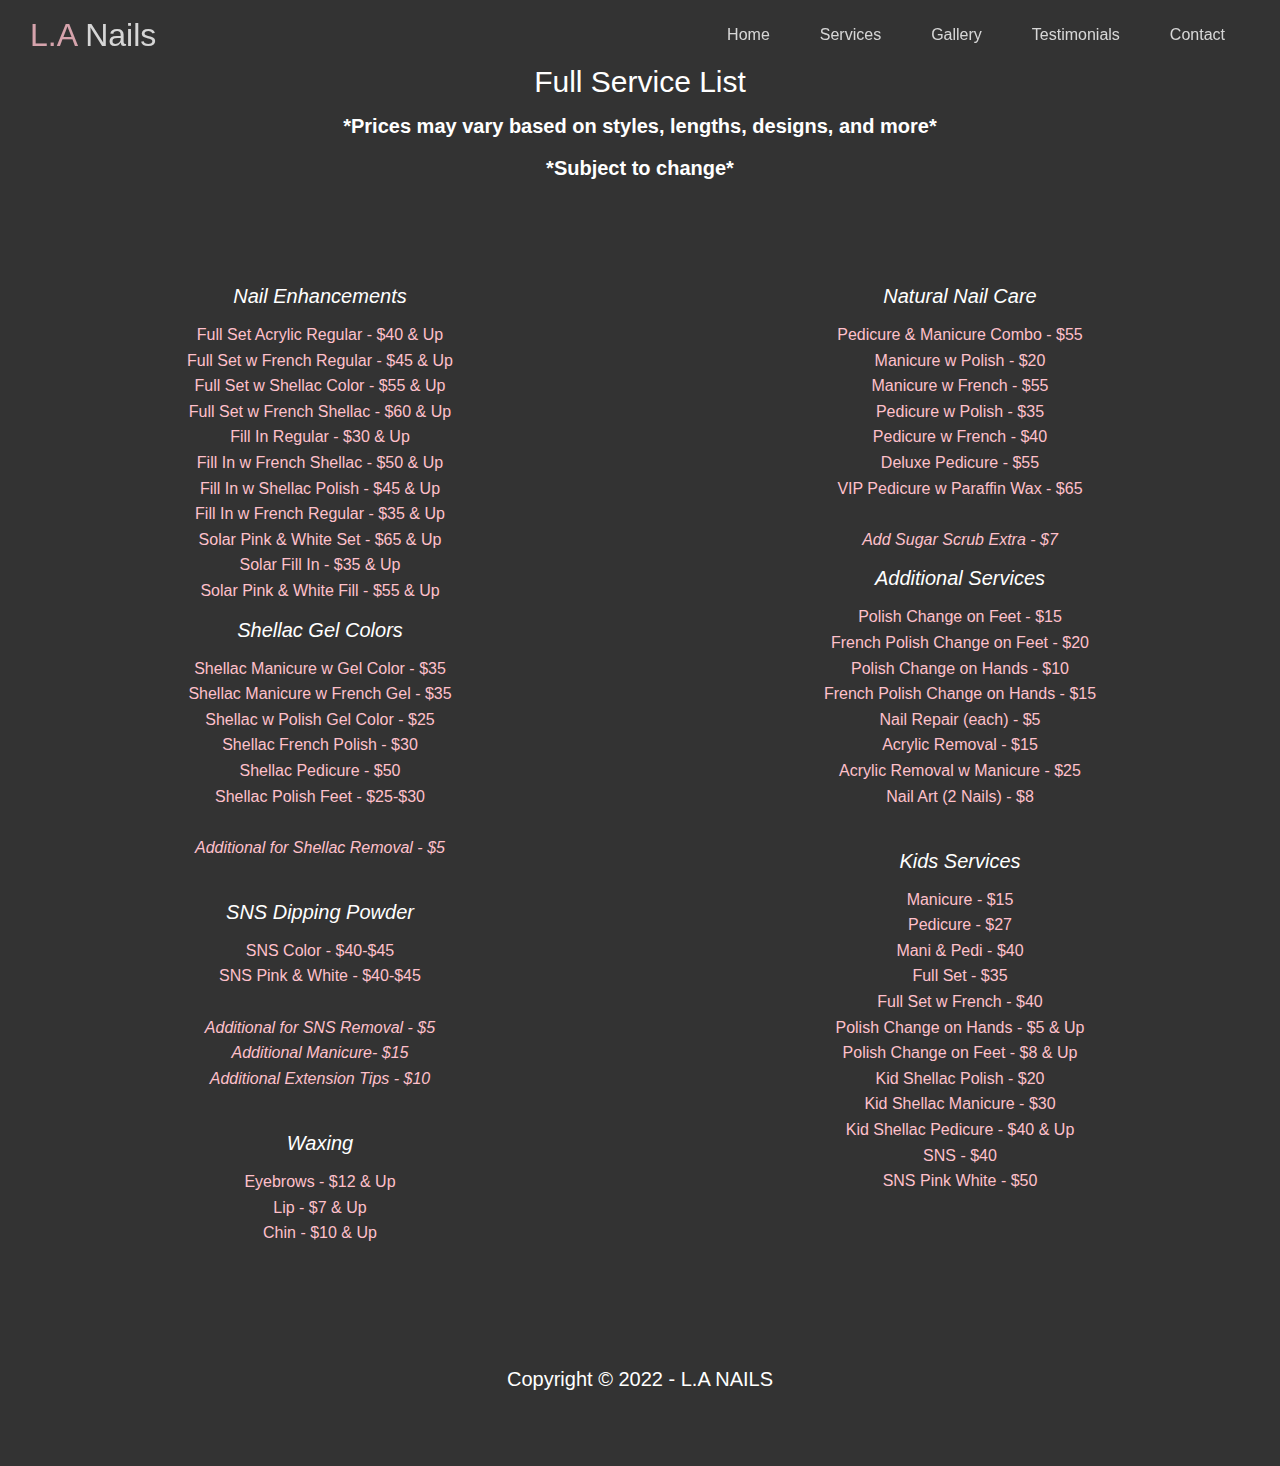
<file: servicelist.html>
<!DOCTYPE html>
<html lang="en">
  <head>
    <meta charset="UTF-8" />
    <meta http-equiv="X-UA-Compatible" content="IE=edge" />
    <meta name="viewport" content="width=device-width, initial-scale=1.0" />
    <meta
      name="description"
      content="The #1 Nail Salon in the Lawrenceburg Indiana area serving customers for 20+ years"
    />
    <meta
      name="keywords"
      content="Nail Salon, Nail Salon Near Me, LA Nails Lawrenceburg, L A Nails, la nails, nail salon, nail salons, pedicure, manicure"
    />
    <link
      href="https://fonts.googleapis.com/css2?family=Lobster&display=swap"
      rel="stylesheet"
    />
    <link rel="stylesheet" href="/CSS/style.css" />
    <link rel="stylesheet" href="CSS/utilities.css" />
    <link rel="stylesheet" href="/CSS/lightbox.min.css" />
    <link rel="shortcut icon" type="image/x-icon" href="/favicon.ico" />
    <link
      rel="stylesheet"
      href="https://cdnjs.cloudflare.com/ajax/libs/font-awesome/6.1.2/css/all.min.css"
      integrity="sha512-1sCRPdkRXhBV2PBLUdRb4tMg1w2YPf37qatUFeS7zlBy7jJI8Lf4VHwWfZZfpXtYSLy85pkm9GaYVYMfw5BC1A=="
      crossorigin="anonymous"
      referrerpolicy="no-referrer"
    />
    <title>Welcome to L.A Nails Lawrenceburg | Top Nail Salon</title>
  </head>

  <body id="home">
    <!-- main header -->
    <header class="servicelistpage">
      <div id="nav-bar" class="nav-bar top">
        <h1 class="logo"><span class="text-primary">L.A</span> Nails</h1>
        <!-- Nav Bar Flexed -->
        <nav>
          <ul>
            <li><a href="/index.html">Home</a></li>
            <li><a href="/index.html#about">Services</a></li>
            <li><a href="/index.html#cases">Gallery</a></li>
            <li><a href="/index.html#blog">Testimonials</a></li>
            <li><a href="/index.html#contact">Contact</a></li>
          </ul>
        </nav>
      </div>

      <section class="servicelist">
        <div class="service-text">
          <h2>Full Service List</h2>
          <p>*Prices may vary based on styles, lengths, designs, and more*</p>
          <p>*Subject to change*</p>
        </div>
        <div class="row">
          <div class="servicecolumn">
            <ul>
              <li class="servicetitles">Nail Enhancements</li>
              <li>Full Set Acrylic Regular - $40 & Up</li>
              <li>Full Set w French Regular - $45 & Up</li>
              <li>Full Set w Shellac Color - $55 & Up</li>
              <li>Full Set w French Shellac - $60 & Up</li>
              <li>Fill In Regular - $30 & Up</li>
              <li>Fill In w French Shellac - $50 & Up</li>
              <li>Fill In w Shellac Polish - $45 & Up</li>
              <li>Fill In w French Regular - $35 & Up</li>
              <li>Solar Pink & White Set - $65 & Up</li>
              <li>Solar Fill In - $35 & Up</li>
              <li>Solar Pink & White Fill - $55 & Up</li>
              <li class="servicetitles">Shellac Gel Colors</li>
              <li>Shellac Manicure w Gel Color - $35</li>
              <li>Shellac Manicure w French Gel - $35</li>
              <li>Shellac w Polish Gel Color - $25</li>
              <li>Shellac French Polish - $30</li>
              <li>Shellac Pedicure - $50</li>
              <li>Shellac Polish Feet - $25-$30</li>
              <br />
              <li><i> Additional for Shellac Removal - $5</i></li>
              <br />
              <li class="servicetitles">SNS Dipping Powder</li>
              <li>SNS Color - $40-$45</li>
              <li>SNS Pink & White - $40-$45</li>
              <br />
              <li><i> Additional for SNS Removal - $5</i></li>
              <li><i> Additional Manicure- $15</i></li>
              <li><i> Additional Extension Tips - $10</i></li>
              <br />
              <li class="servicetitles">Waxing</li>
              <li>Eyebrows - $12 & Up</li>
              <li>Lip - $7 & Up</li>
              <li>Chin - $10 & Up</li>
            </ul>
          </div>

          <div class="servicecolumn2">
            <ul>
              <li class="servicetitles">Natural Nail Care</li>
              <li>Pedicure & Manicure Combo - $55</li>
              <li>Manicure w Polish - $20</li>
              <li>Manicure w French - $55</li>
              <li>Pedicure w Polish - $35</li>
              <li>Pedicure w French - $40</li>
              <li>Deluxe Pedicure - $55</li>
              <li>VIP Pedicure w Paraffin Wax - $65</li>
              <br />
              <li><i> Add Sugar Scrub Extra - $7</i></li>
              <li class="servicetitles">Additional Services</li>
              <li>Polish Change on Feet - $15</li>
              <li>French Polish Change on Feet - $20</li>
              <li>Polish Change on Hands - $10</li>
              <li>French Polish Change on Hands - $15</li>
              <li>Nail Repair (each) - $5</li>
              <li>Acrylic Removal - $15</li>
              <li>Acrylic Removal w Manicure - $25</li>
              <li>Nail Art (2 Nails) - $8</li>
              <br />
              <li class="servicetitles">Kids Services</li>
              <li>Manicure - $15</li>
              <li>Pedicure - $27</li>
              <li>Mani & Pedi - $40</li>
              <li>Full Set - $35</li>
              <li>Full Set w French - $40</li>
              <li>Polish Change on Hands - $5 & Up</li>
              <li>Polish Change on Feet - $8 & Up</li>
              <li>Kid Shellac Polish - $20</li>
              <li>Kid Shellac Manicure - $30</li>
              <li>Kid Shellac Pedicure - $40 & Up</li>
              <li>SNS - $40</li>
              <li>SNS Pink White - $50</li>
            </ul>
          </div>
        </div>
      </section>
    </header>

    <footer class="footer bg-dark">
      <div class="social">
        <a
          href="https://www.facebook.com/lanailslawrenceburg/"
          target="_blank"
          rel="noopener noreferrer"
          ><i class="fab fa-facebook fa-2x"></i
        ></a>
        <a
          href="https://www.instagram.com/lanailslbg/"
          target="_blank"
          rel="noopener noreferrer"
          ><i class="fab fa-instagram fa-2x"></i
        ></a>
      </div>

      <p>Copyright &copy; 2022 - L.A NAILS</p>
    </footer>
  </body>
</html>
</file>
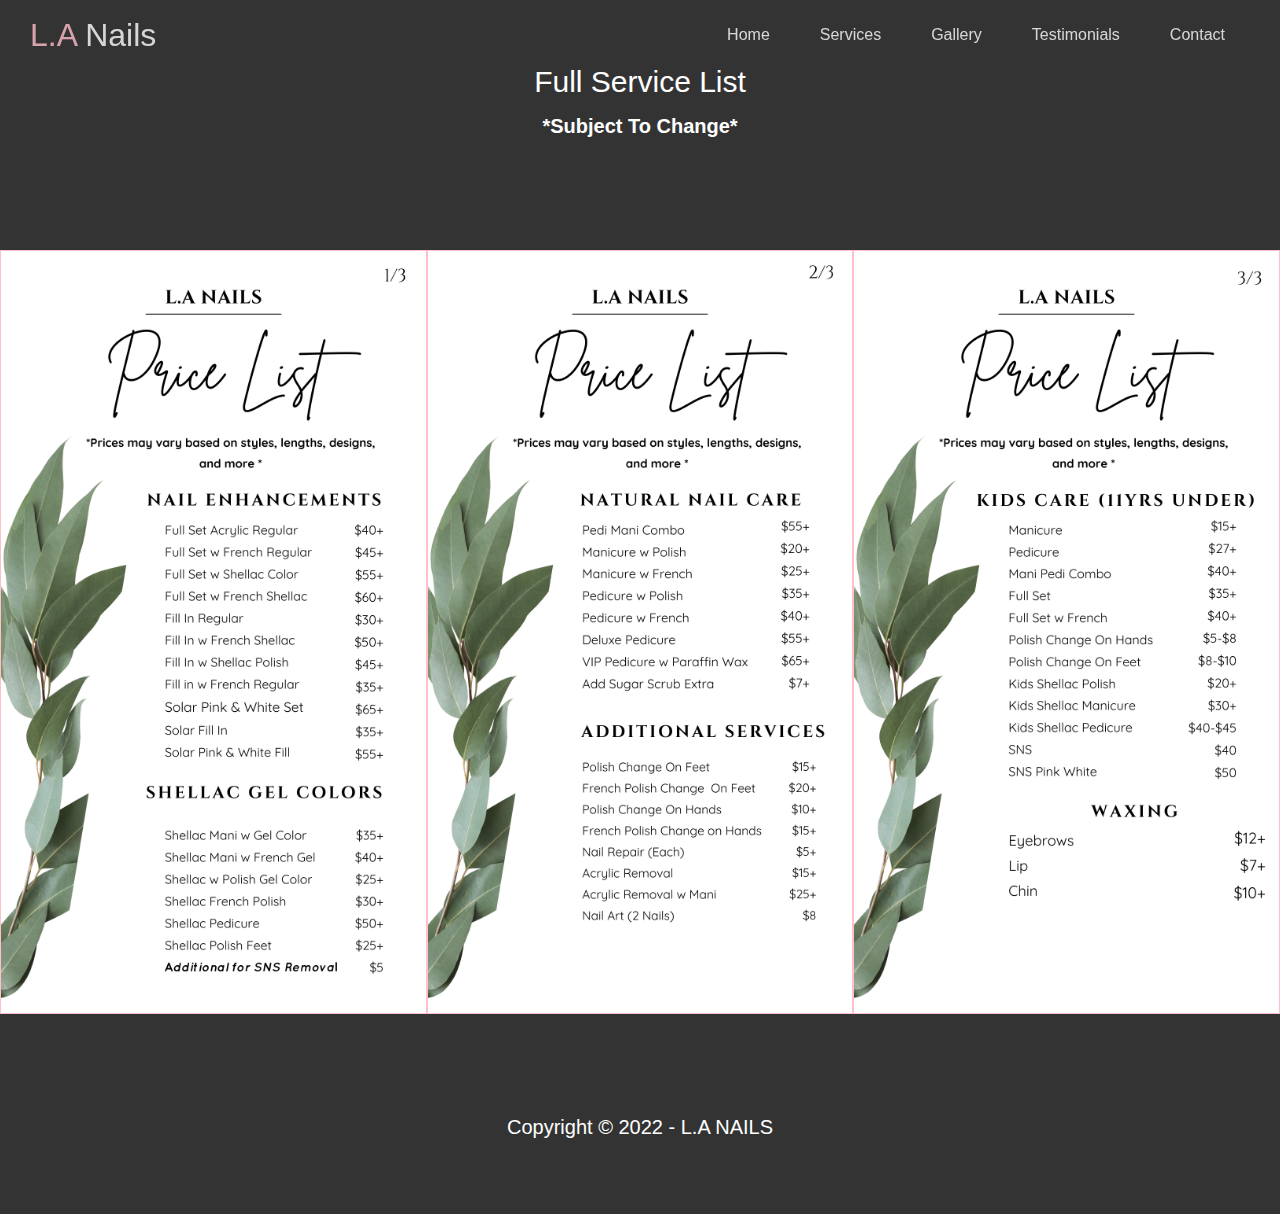
<file: servicepage.html>
<!DOCTYPE html>
<html lang="en">
  <head>
    <meta charset="UTF-8" />
    <meta http-equiv="X-UA-Compatible" content="IE=edge" />
    <meta name="viewport" content="width=device-width, initial-scale=1.0" />
    <meta
      name="description"
      content="The #1 Nail Salon in the Lawrenceburg Indiana area serving customers for 20+ years"
    />
    <meta
      name="keywords"
      content="Nail Salon, Nail Salon Near Me, LA Nails Lawrenceburg, L A Nails, la nails, nail salon, nail salons, pedicure, manicure"
    />
    <link
      href="https://fonts.googleapis.com/css2?family=Lobster&display=swap"
      rel="stylesheet"
    />
    <link rel="stylesheet" href="/CSS/style.css" />
    <link rel="stylesheet" href="CSS/utilities.css" />
    <link rel="stylesheet" href="/CSS/lightbox.min.css" />
    <link rel="shortcut icon" type="image/x-icon" href="/favicon.ico" />
    <link
      rel="stylesheet"
      href="https://cdnjs.cloudflare.com/ajax/libs/font-awesome/6.1.2/css/all.min.css"
      integrity="sha512-1sCRPdkRXhBV2PBLUdRb4tMg1w2YPf37qatUFeS7zlBy7jJI8Lf4VHwWfZZfpXtYSLy85pkm9GaYVYMfw5BC1A=="
      crossorigin="anonymous"
      referrerpolicy="no-referrer"
    />
    <title>Welcome to L.A Nails Lawrenceburg | Top Nail Salon</title>
  </head>

  <body id="home">
    <!-- main header -->
    <header class="servicelistpage">
      <div id="nav-bar" class="nav-bar top">
        <h1 class="logo"><span class="text-primary">L.A</span> Nails</h1>
        <!-- Nav Bar Flexed -->
        <nav>
          <ul>
            <li><a href="/index.html">Home</a></li>
            <li><a href="/servicepage.html" target="_blank" >Services</a></li>
            <li><a href="/index.html#cases">Gallery</a></li>
            <li><a href="/index.html#blog">Testimonials</a></li>
            <li><a href="/index.html#contact">Contact</a></li>
          </ul>
        </nav>
      </div>

      <!-- <section class="servicelist ">
      <div class="service-text">
        <h2>Full Service List</h2>
        <p>*Subject To Change*</p>
      </div>
    </section> -->
    </header>

    <section class="servicelist">
      <div class="service-text">
        <h2>Full Service List</h2>
        <p>*Subject To Change*</p>
      </div>
    </section>

    <section class="price-images">
      <div class="row">
        <div class="column-price">
          <img
            src="/image_resources/image_resources/Price images/1.png"
            class="image-1"
            alt=""
          />
        </div>
        <div class="column-price">
          <img
            src="/image_resources/image_resources/Price images/2.png"
            class="image-1"
            alt=""
          />
        </div>
        <div class="column-price">
          <img
            src="/image_resources/image_resources/Price images/3.png"
            class="image-1"
            alt=""
          />
        </div>
      </div>
    </section>

    <footer class="footer bg-dark">
      <div class="social">
        <a
          href="https://www.facebook.com/lanailslawrenceburg/"
          target="_blank"
          rel="noopener noreferrer"
          ><i class="fab fa-facebook fa-2x"></i
        ></a>
        <a
          href="https://www.instagram.com/lanailslbg/"
          target="_blank"
          rel="noopener noreferrer"
          ><i class="fab fa-instagram fa-2x"></i
        ></a>
      </div>

      <p>Copyright &copy; 2022 - L.A NAILS</p>
    </footer>
  </body>
</html>
</file>
<file: CSS/style.css>
* {
  box-sizing: border-box;
  margin: 0;
  padding: 0;

}

/* FONT from google fonts */
@import url('https://fonts.googleapis.com/css2?family=Open+Sans:wght@300;400&display=swap');
@import url('https://fonts.googleapis.com/css2?family=Lobster&display=swap');

body {
  font-family: 'Open Sans', sans-serif;
  background: #fff;
  color: #333;
  line-height: 1.6;
  height: 100%;
}

ul {
  list-style: none;

}

a {
  color: #333;
  text-decoration: none;
}

h1,
h2 {
  font-weight: 300;
  line-height: 1.2;
}

p {
  margin: 10px;
}

img {
  width: 100%;
}

/* NAV BAR */

.nav-bar {
  display: flex;
  align-items: center;
  justify-content: space-between;
  background-color: #333;
  color: white;
  opacity: 0.8;
  width: 100%;
  height: 70px;
  position: fixed;
  top: 0px;
  padding: 0px 30px;
  transition: 0.5s ease-in;
}

.nav-bar a {
  padding: 10px 20px;
  margin: 0 5px;
  color: white;
}

.nav-bar a:hover {
  border-bottom: #ffc0cb 2px solid;
}

.nav-bar ul {
  display: flex;

}

.nav-bar h1 {
  font-weight: 400px;
}

.nav-bar.top {
  background: transparent;
}


/* HERO IMAGE HEADER SECTION */

.hero {
  background: url('/image_resources/image_resources/NAILS/white.nails.unsplash.jpg') no-repeat center center/cover;
  height: 100vh;
  position: relative;
  color: #ffc0cb;
  background-position: 50% 70%;
}


.hero .content {
  display: flex;
  flex-direction: column;
  justify-content: center;
  align-items: center;
  text-align: center;
  height: 100%;
  padding: 0px 20px;
}

/* hero content animation  */
.hero .content h1 {
  transform: translateY(-1200px);
  animation: heading 1s forwards ease-in;
}

.hero .content p {
  transform: translateX(-1200px);
  animation: paragraph 2s forwards ease-in;
}

.hero .content a {
  transform: translateX(-1200px);
  animation: btn 2.5s forwards ease-in;
}

.hero .content #welcome-font {
  font-size: 55px;
  font-family: 'Lobster', cursive;
}

@keyframes heading {
  to {
    transform: translateY(0px)
  }
}

@keyframes paragraph {
  to {
    transform: translateY(0px)
  }
}

@keyframes btn {
  to {
    transform: translateY(0px)
  }
}


.hero .content p {
  font-size: 23px;
  max-width: 600px;
  margin: 20px 0 3px;
}

.hero .content .mid-p {
  font-size: 15px;
}

.hero::before {
  content: '';
  position: absolute;
  top: 0;
  left: 0;
  width: 100%;
  height: 100%;
  background: rgba(0, 0, 0, 0.6);
}

.hero * {
  z-index: 10;
}

.hero.blog {
  background: url('/image_resources/image_resources/home/blog.jpg') no-repeat center center/cover;
  height: 30vh;
}

/* ABOUT ICONS / SECTION 2 */
.icons {
  padding: 30px;
}

.icons h3 {
  font-weight: bold;
  margin: 15px;
}

.icons i {
  background: #28a745;
  color: white;
  padding: 1rem;
  border-radius: 100%;
}

.icons img {
  border-radius: 50%;
  border: #ffc0cb solid .5px;
}

.icons .service-list {
  text-align: center;
}

/* THIRD SECTION CASES */

.cases img:hover {
  opacity: 0.7;
}


/* 6th section for meet the team */

.team .row {
  display: flex;
  justify-content: space-between;
  align-items: space-between;
  text-align: center;
}

.team .column {
  flex: 1;
}

.team .column img {
  border-radius: 50%;
  object-fit: cover;
  width: 100%;
  height: 350px;

}

.team .section-header li {
  padding: 10px;
}

/*  CALL BACK FORM LAST SECTION */


.contact .column .column-2 #fb-message {
  display: inline;
}

.callback-form {
  width: 100%;
  padding: 20px 0;

}

.callback-form label {
  display: block;
  margin-bottom: 5px;
}

.callback-form .form-control {
  margin-bottom: 15px;
}

.callback-form input {
  width: 100%;
  padding: 4px;
  height: 40px;
  border: #f5f5f5 1px solid;
}

.callback-form input:focus {
  outline-color: #28a745;
}

.callback-form .btn {
  padding: 12px 0;
  margin-top: 20px;
}


/* BLOG POST PAGE */
.post {
  padding: 50px 30px;
}

.post h2 {
  font-size: 40px;
  margin-bottom: 20px;
  padding: 10px;
  border-bottom: gray solid 1px;
}

.post .meta {
  margin-bottom: 30px;
}

.post img {
  width: 300px;
  border-radius: 50%;
  display: block;
  margin: 0 auto 30px;
}


/* FULL SERVICE LIST SECTION */

.servicelistpage {
  background: #333;
  color: #ffc0cb;
}



.servicelist .servicecolumn,
.servicelist .servicecolumn2 {
  display: flex;
  flex: 1;
  justify-content: center;
  background: #333;
  width: 50%;
  height: 100%;
  padding: 20px;
  text-align: center;
}

.servicelist li:nth-child() {
  color: white;

}

/* NEW SERVICES PAGE */

.servicelist {
  width: 100%;
  overflow: hidden;
}

.servicelist .service-text {   
    text-align: center;
    color: white;
    font-weight: bold;
    background: #333;
    width: 100%;
    height: 250px;
    padding-top: 5%;
    font-size: 20px;
}

.row {
  display: flex;


}
.row .column-price{
  height: 100%;
  width: 33.33%;
  border: .5px solid #ffc0cb;
  
}



/* FOOOTER SECTION */

.footer {
  display: flex;
  flex-direction: column;
  align-items: center;
  justify-content: center;
  text-align: center;
  height: 200px;
}

.footer .social>* {
  margin-right: 10px;
}

.footer a:hover {
  color: #ffc0cb;
}

.footer a {
  color: white;
}

.footer p {
  color: white;
  font-size: 20px;
}


/* MOBILE MEDIA QUERY */

@media(max-width: 768px) {
  .nav-bar {
    flex-direction: column;
    height: 120px;
    padding: 20px;
    border-bottom: 1px #ffc0cb;
  }

  .nav-bar a {
    padding: 0px 3px;
    margin: 0 3px;
    border-bottom: 1px solid #ffc0cb;
  }

  /* Make icons stack on top of each other 
  .flex-items {
    flex-direction: column;
  }

  /* make the pics and content stack on top of each other */
  /* .flex-columns .row .column,
  .flex-grid .row .column {
    flex: 100%;
    max-width: 100%;
  } */

  /* .team .flex-items img {
    width: 70%;
  } */

  /* SERVICE LIST PAGE */

  .servicelist .service-text {
    padding-top: 35%;
    padding-bottom: 15%;
    height: 100%;
    margin: auto;
    margin-top: 1%;
    
  }

  .servicelistpage .nav-bar {
    background: #333
  }

  .price-images {
    /* margin:50px 0px 50px 0px; */
    
  }

  .row img {
    height: 100%;
    object-fit: fill;
  }
  
}
</file>
<file: CSS/utilities.css>
/* UTILITY CLASSES AKA ANYTHING THAT WILL BE REUSED */

/* Text colors */

.text-primary {
  color: #ffc0cb;

}

.text-secondary {
  color: #0284d0;
}


/* Button util classes AND BACKGROUND UTIL CLASSES */

.btn {
  cursor: pointer;
  display: inline-block;
  color: #ffc0cb;
  background: whitesmoke;
  font-weight: bold;
  margin-top: 20px;
  padding: 10px 30px;
  border: none;
  border-radius: 5px;
}

.btn:hover {
  opacity: 0.8;
}

.btn-primary,
.bg-primary {
  background: #ffc0cb;
  color: white;
}


.btn-secondary,
.bg-secondary {
  background: #0284d0;
  color: white;
}

.btn-dark,
.bg-dark {
  background: #333;
}

.btn-light,
.bg-light {
  background: #f4f4f4;
  color: #333;
}

.btn-outline {
  color: white;
  background: transparent;
  border: 1px solid #fff;
}



/* FLEX ITEMS */

.flex-items {
  display: flex;
  text-align: center;
  justify-content: center;
  align-items: center;
  height: 100%;
}

.flex-items>div {
  padding: 20px;

}

/* FLEX columns*/

.flex-columns .row {
  display: flex;
  flex-direction: row;
  flex-wrap: wrap;
}

.flex-columns .column {
  display: flex;
  flex-direction: column;
  flex-basis: 100%;
  flex: 1;
}

.flex-columns .column .column-1,
.flex-columns .column .column-2 {
  height: 100%;
  width: 100%;

}

.flex-columns img {
  width: 100%;
  height: 100%;
  object-fit: cover;
}

.flex-columns .column-2 {
  display: flex;
  flex-direction: column;
  align-items: flex-start;
  justify-content: center;
  padding: 55px;
  height: 100%;
}

.flex-columns h2 {
  font-size: 60px;
  margin-bottom: 50px;
  font-weight: 100;

}

.flex-columns h4 {
  margin-bottom: 10px;
}

.flex-columns p {
  margin: 40px 0;
  font-size: 25px;

}

/* SERVICE LISTS li styling*/

.servicetitles {
  font-size: 20px;
  font-style: italic;
  color: white;
  padding: 10px;
}

/* FOURTH SECTION CASE IMAGES / SECTION HEADER */

.section-header {
  padding: 30px;
  display: flex;
  flex-direction: column;
  align-items: center;
  justify-content: center;
  text-align: center;
}

.section-header h2 {
  margin: 20px 0;
  font-size: 40px;
}

.section-padding {
  padding: 20px 20px 40px;
}

/* flex grid */
.flex-grid .row {
  display: flex;
  flex-wrap: wrap;
  padding: 0 4px;
}

.flex-grid .column {
  flex: 25%;
  max-width: 25%;
  padding: 0 4px;
}

.flex-grid .column img {
  width: 100%;
  height: 45%;
}

/* BLOG PAGE */


.article-2 .row {
  color: white;
  flex-direction: row-reverse;
}
</file>
